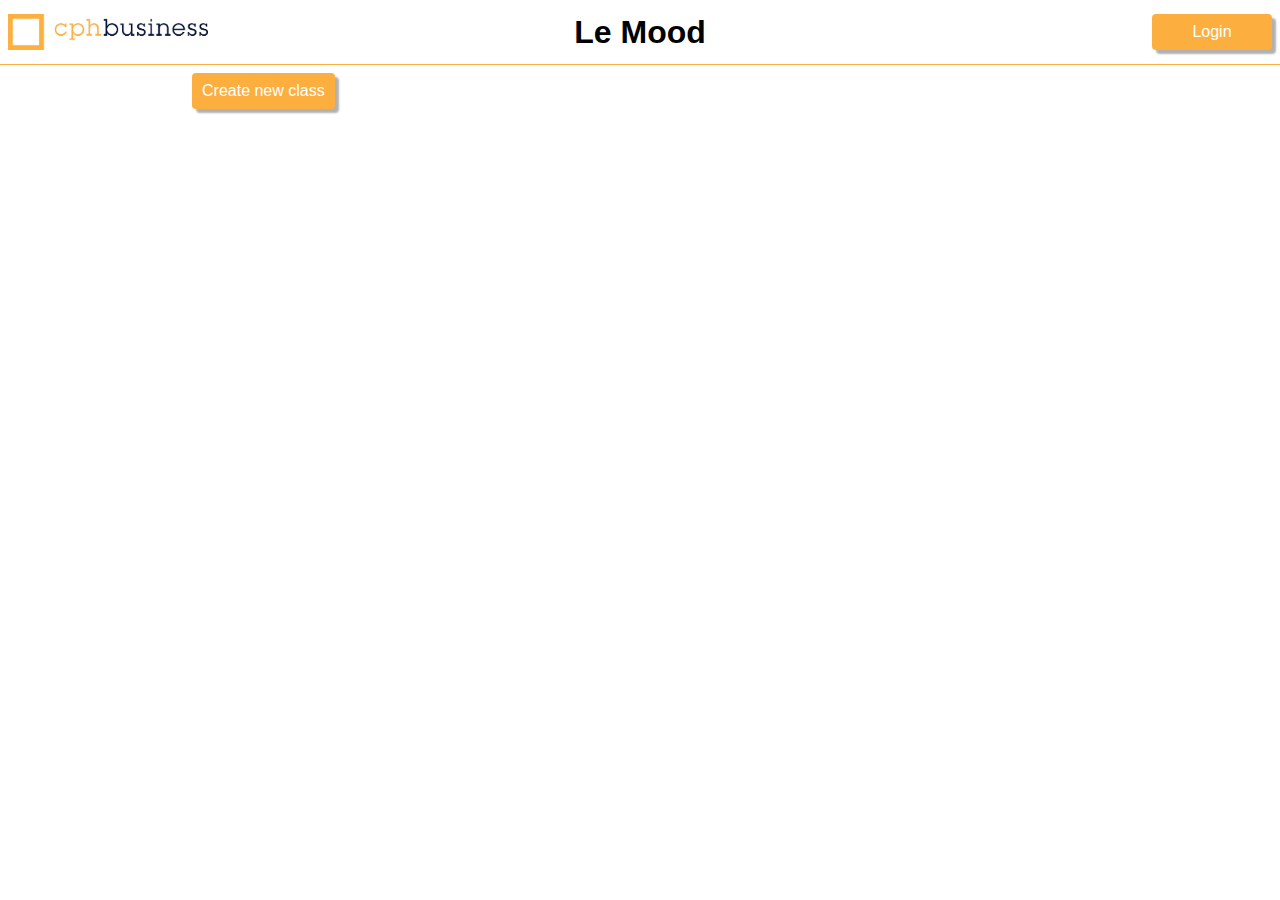
<file: week-40/index.html>
<!DOCTYPE html>
<html lang="en">
  <head>
    <meta charset="UTF-8" />
    <meta name="viewport" content="width=device-width, initial-scale=1.0" />
    <link rel="stylesheet" href="global/global.css" />
    <title>MTNL LMS</title>
    <link rel="stylesheet" href="index.css" />
    <script type="module" src="index.js"></script>
  </head>
  <body>
    <header>
      <a href="/week-40/">
        <img
          src="/week-40/images/logo.png"
          class="logo"
          alt="cphbusiness logo"
          width="150px"
        />
      </a>
      <h1>Le Mood</h1>
      <div class="nav-menu">
        <nav><a href="/week-40/login/" class="link-button">Login</a></nav>
      </div>
    </header>
    <main>
      <div class="container">
        <a class="link-button" href="create">Create new class</a>
        <div class="all-classes"></div>
      </div>
    </main>
  </body>
</html>
</file>
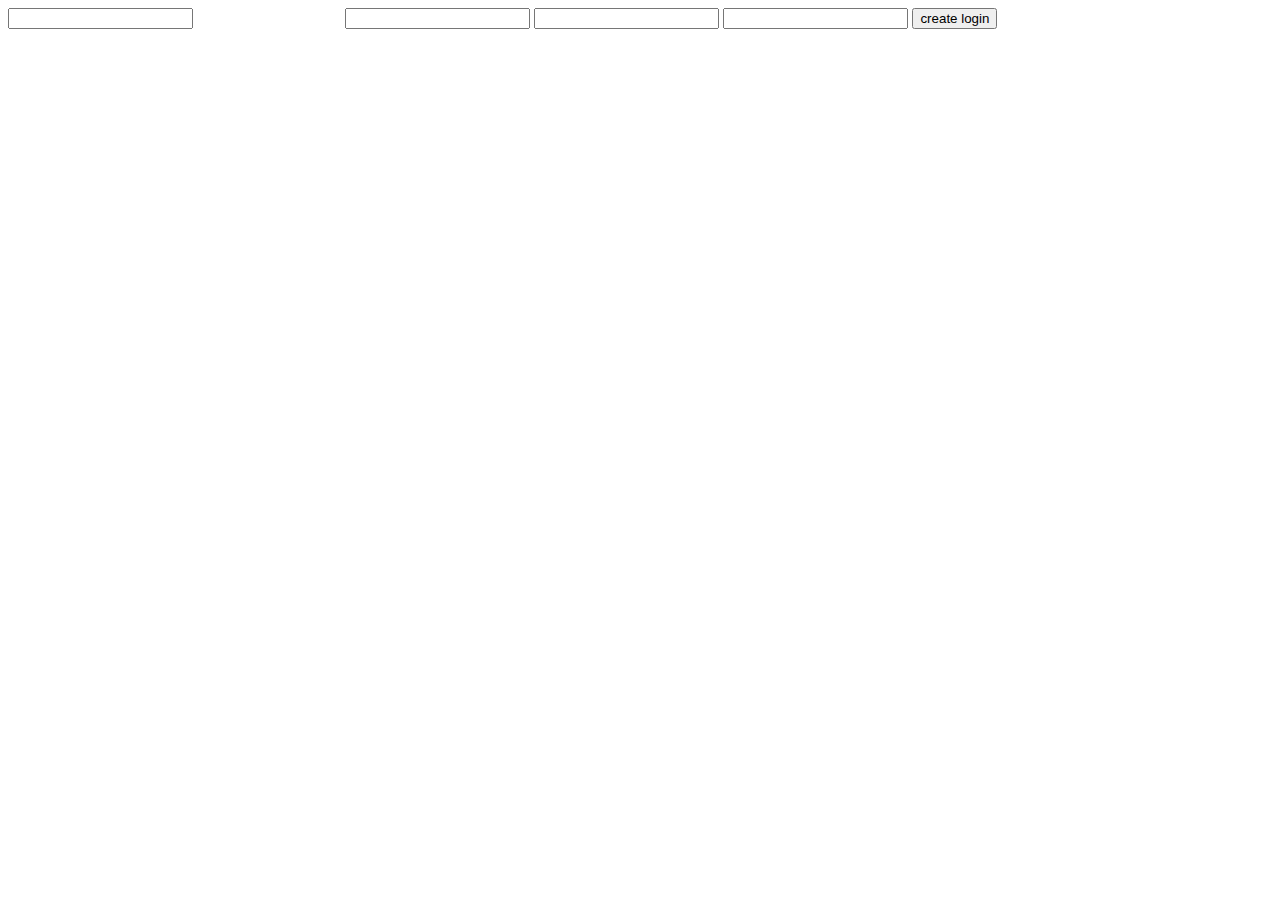
<file: week-38/cloth-shop/index.html>
<!DOCTYPE html>
<html lang="en">
  <head>
    <meta charset="UTF-8" />
    <meta name="viewport" content="width=device-width, initial-scale=1.0" />
    <title>Document</title>
    <script src="main.js" defer type="module"></script>
    <link rel="stylesheet" href="style.css" />
  </head>
  <body>
    <form id="login-form">
      <input type="text" name="name" id="name" />
      <error-message>Your name is too short</error-message>
      <input type="email" name="email" id="email" />
      <input type="password" name="password" id="password" />
      <input
        type="password"
        name="password-confirmation"
        id="password-confirmation"
      />
      <input type="submit" value="create login" />
    </form>
  </body>
</html>
</file>
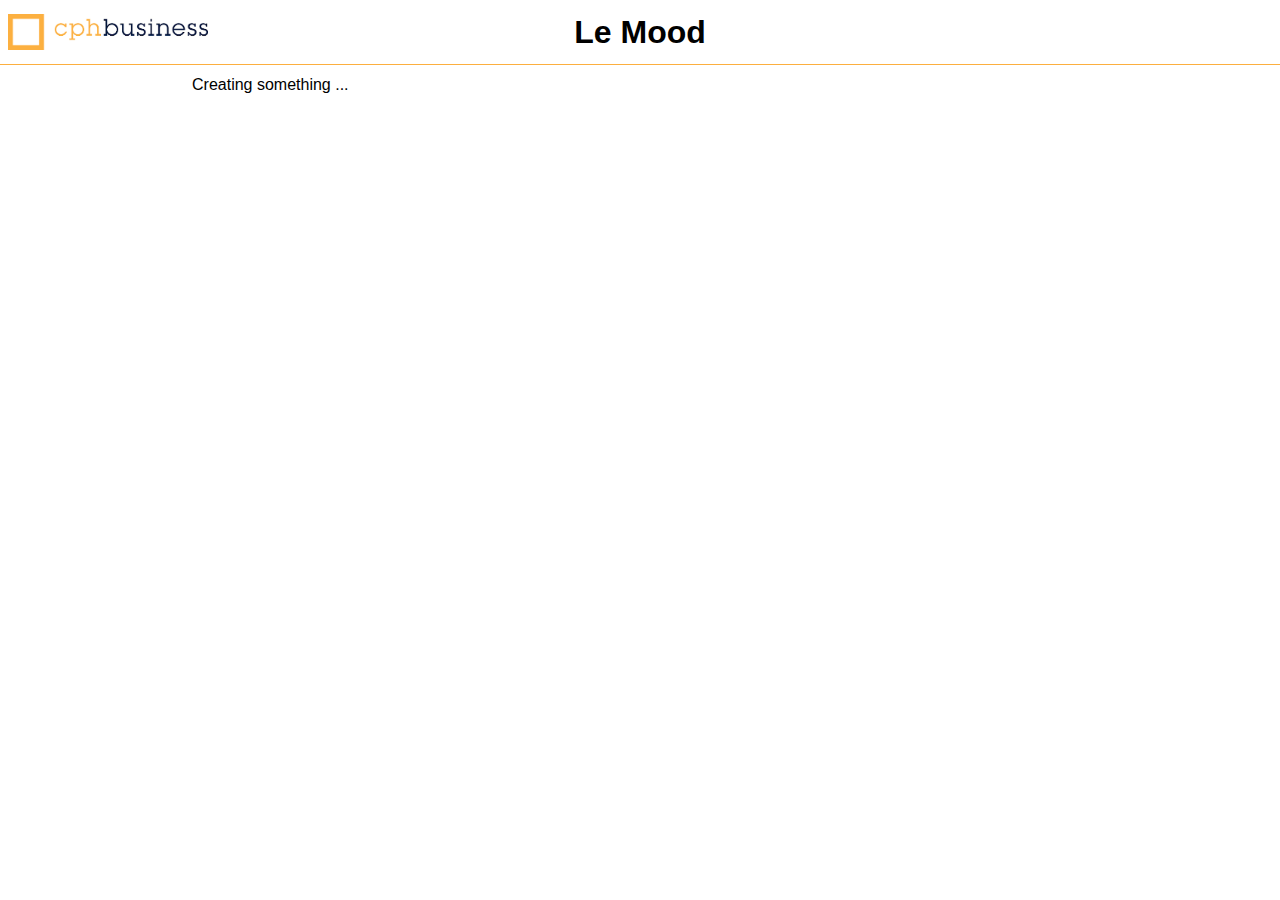
<file: week-39/create/index.html>
<!DOCTYPE html>
<html lang="en">
  <head>
    <meta charset="UTF-8" />
    <meta name="viewport" content="width=device-width, initial-scale=1.0" />
    <link rel="stylesheet" href="../global.css" />
    <title>MTNL LMS</title>
  </head>
  <body>
    <header>
      <a href="/week-39/">
        <img
          src="/week-39/images/logo.png"
          class="logo"
          alt="cphbusiness logo"
          width="150px"
        />
      </a>
      <h1>Le Mood</h1>
      <div class="nav-menu">
        <nav></nav>
      </div>
    </header>
    <main>
      <p>Creating something ...</p>
    </main>
  </body>
</html>
</file>
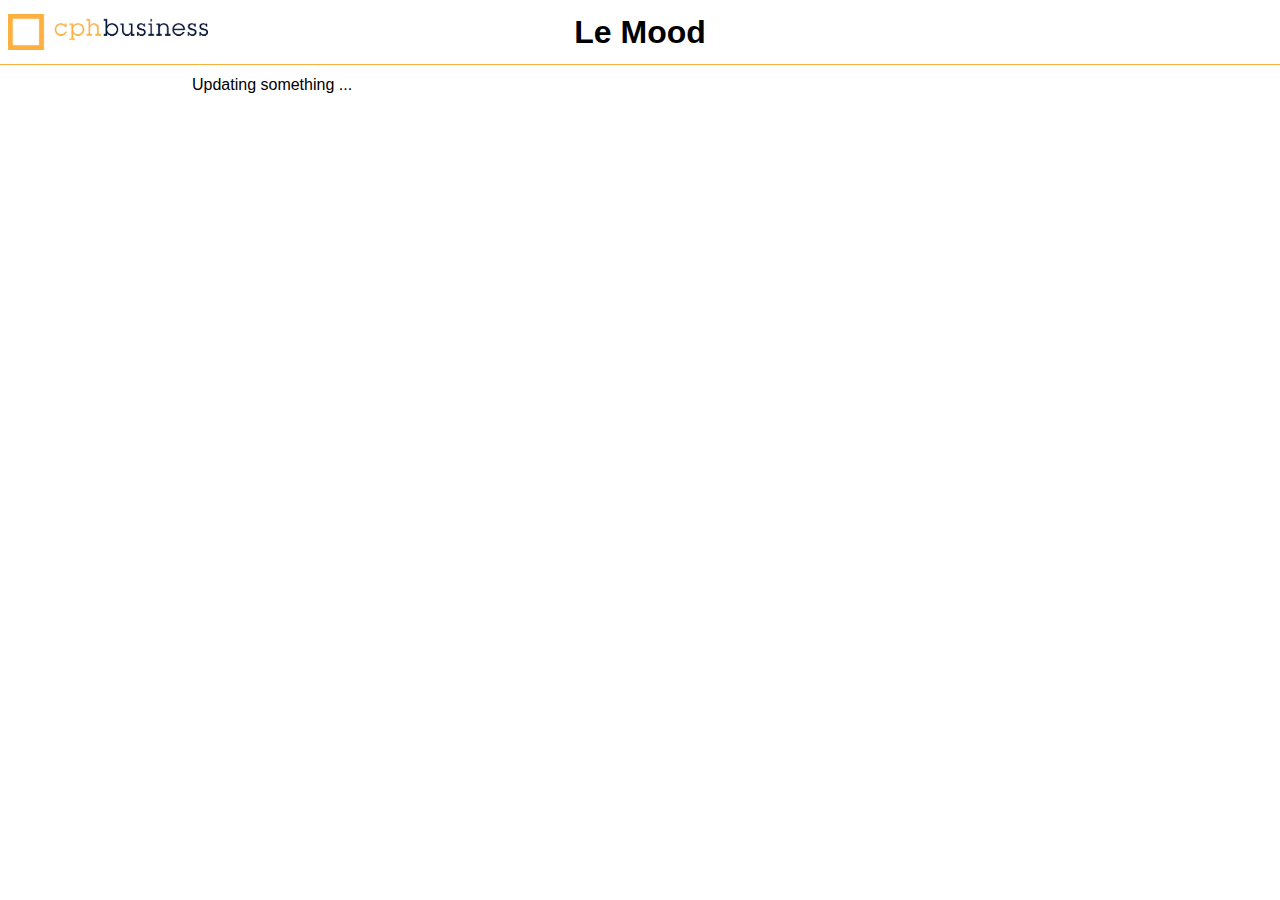
<file: week-39/update/index.html>
<!DOCTYPE html>
<html lang="en">
  <head>
    <meta charset="UTF-8" />
    <meta name="viewport" content="width=device-width, initial-scale=1.0" />
    <link rel="stylesheet" href="../global.css" />
    <title>MTNL LMS</title>
    <script type="module" src="update.js" defer></script>
  </head>
  <body>
    <header>
      <a href="/week-39/">
        <img
          src="/week-39/images/logo.png"
          class="logo"
          alt="cphbusiness logo"
          width="150px"
        />
      </a>
      <h1>Le Mood</h1>
      <div class="nav-menu">
        <nav></nav>
      </div>
    </header>
    <main>
      <p>Updating something ...</p>
    </main>
  </body>
</html>
</file>
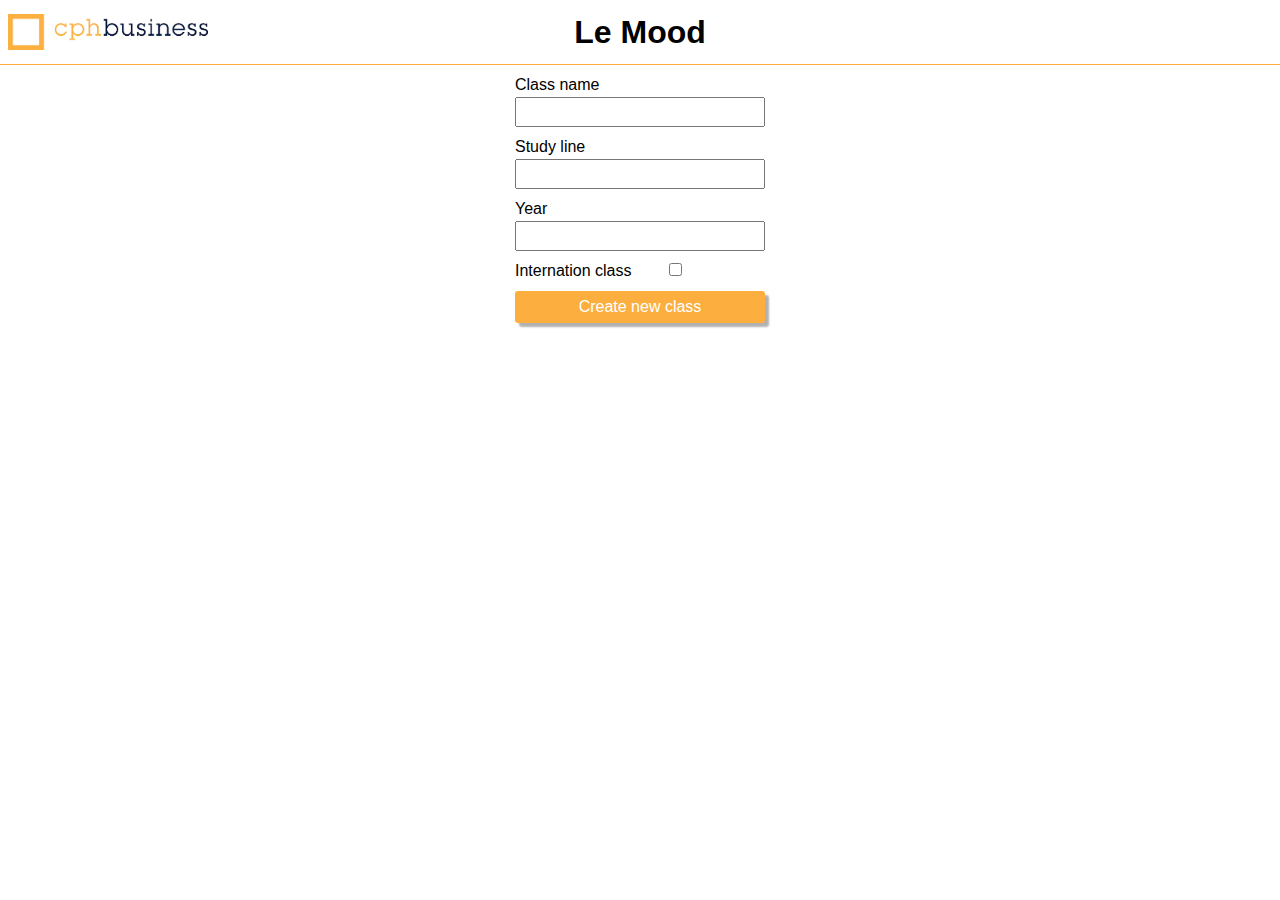
<file: week-40/create/index.html>
<!DOCTYPE html>
<html lang="en">
  <head>
    <meta charset="UTF-8" />
    <meta name="viewport" content="width=device-width, initial-scale=1.0" />
    <link rel="stylesheet" href="../global.css" />
    <link rel="stylesheet" href="create.css" />
    <title>MTNL LMS</title>

    <script src="main.js" type="module" defer></script>
  </head>
  <body>
    <header>
      <a href="/week-40/">
        <img
          src="/week-40/images/logo.png"
          class="logo"
          alt="cphbusiness logo"
          width="150px"
        />
      </a>
      <h1>Le Mood</h1>
      <div class="nav-menu">
        <nav></nav>
      </div>
    </header>
    <main>
      <form id="create-class-form" class="basic-form">
        <div>
          <label for="class-name">Class name</label>
          <input type="text" name="name" id="class-name" />
        </div>

        <div>
          <label for="study-line">Study line</label>
          <input type="text" name="studyLine" id="study-line" />
        </div>

        <div>
          <label for="class-year">Year</label>
          <input type="number" name="classYear" id="class-year" />
        </div>

        <div>
          <label for="international">Internation class</label>
          <input type="checkbox" name="international" id="international" />
        </div>

        <input class="link-button" type="submit" value="Create new class" />
      </form>
    </main>
  </body>
</html>
</file>
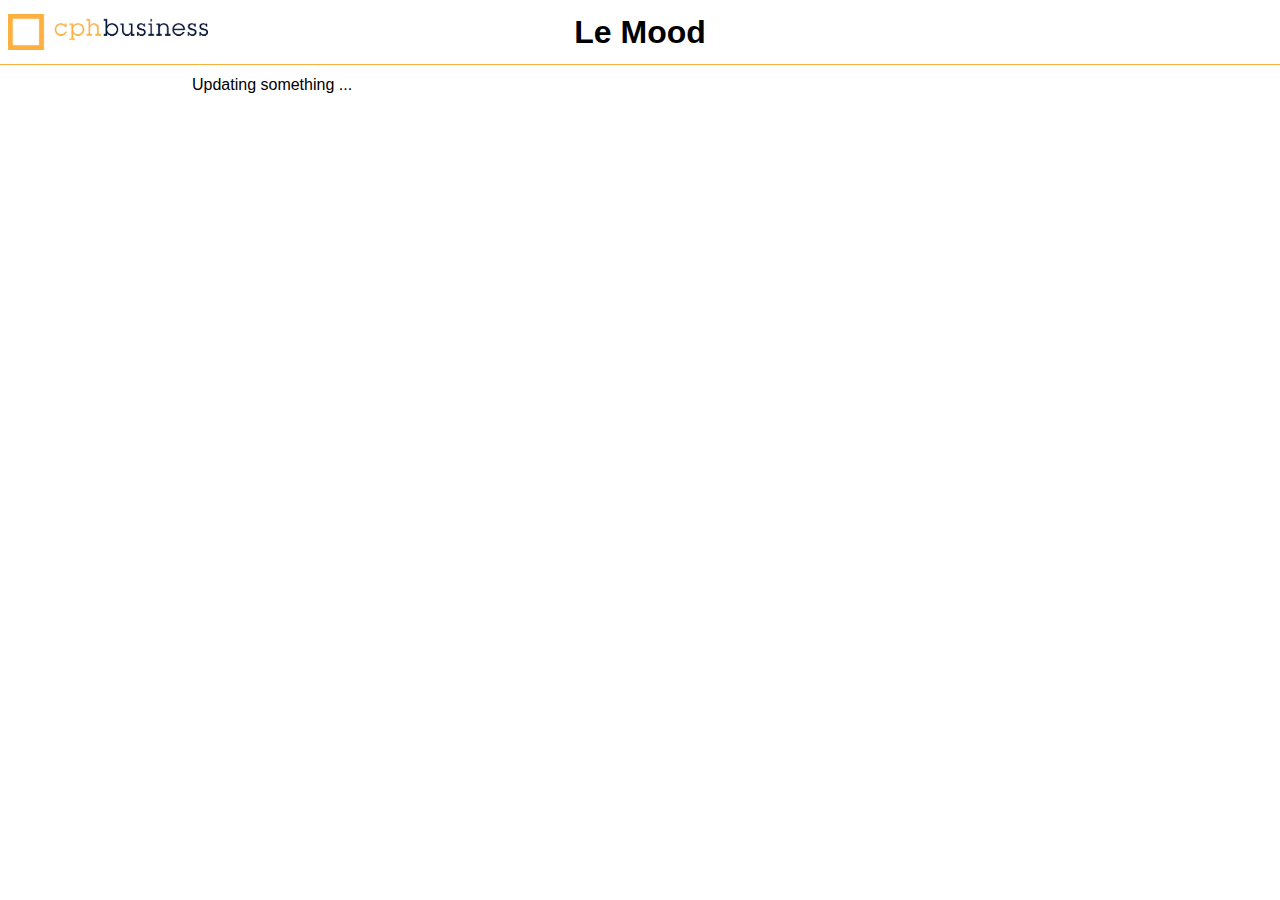
<file: week-40/update/index.html>
<!DOCTYPE html>
<html lang="en">
  <head>
    <meta charset="UTF-8" />
    <meta name="viewport" content="width=device-width, initial-scale=1.0" />
    <link rel="stylesheet" href="../global.css" />
    <title>MTNL LMS</title>
    <script type="module" src="update.js" defer></script>
  </head>
  <body>
    <header>
      <a href="/week-40/">
        <img
          src="/week-40/images/logo.png"
          class="logo"
          alt="cphbusiness logo"
          width="150px"
        />
      </a>
      <h1>Le Mood</h1>
      <div class="nav-menu">
        <nav></nav>
      </div>
    </header>
    <main>
      <p>Updating something ...</p>
    </main>
  </body>
</html>
</file>
<file: week-40/global/global.css>
html {
  --primary-accent: #fcaf3f;
  --primary-accent-shadow: #d59a42;
  font-family: Verdana, sans-serif;
}

/*
  1. Use a more-intuitive box-sizing model.
*/
*,
*::before,
*::after {
  box-sizing: border-box;
}

/*
  2. Remove default margin
*/
* {
  margin: 0;
}

/*
  3. Allow percentage-based heights in the application
*/
html,
body {
  height: 100%;
}

/*
  Typographic tweaks!
  4. Add accessible line-height
  5. Improve text rendering
*/
body {
  line-height: 1.5;
  -webkit-font-smoothing: antialiased;
}

/*
  6. Improve media defaults
*/
img,
picture,
video,
canvas,
svg {
  display: block;
  max-width: 100%;
}

/*
  7. Remove built-in form typography styles
*/
input,
button,
textarea,
select {
  font: inherit;
}

/*
  8. Avoid text overflows
*/
p,
h1,
h2,
h3,
h4,
h5,
h6 {
  overflow-wrap: break-word;
}

/*
  9. Create a root stacking context
*/
#root,
#__next {
  isolation: isolate;
}

.logo {
  width: 200px;
}

.nav-menu {
  width: 200px;
  display: flex;
  flex-direction: row;
  flex-direction: row-reverse;
}

header {
  margin-bottom: 8px;
  border-bottom: 1px solid var(--primary-accent);
  padding: 8px;
  display: flex;
  flex-direction: row;
  justify-content: space-between;
  align-items: center;
}

main {
  max-width: 70%;
  margin: auto;
}

.link-button {
  display: inline-block;
  text-decoration: none;
  text-align: center;
  cursor: pointer;
  min-width: 120px;
  color: white;
  background-color: var(--primary-accent);
  padding: 4px 8px;
  border-radius: 4px;
  transition: 0.2s;
  box-shadow: 4px 4px 2px rgb(178, 177, 177);
  border: 2px solid var(--primary-accent);
}

.link-button:active {
  box-shadow: none;
  border: 1px solid lightgray;
  transform: translate(3px, 3px);
}

.link-button.secondary {
  background-color: white;
  color: var(--primary-accent);
  border: 2px solid var(--primary-accent);
  border-radius: 4px;
  display: inline-block;
}

/* Form */
.basic-form {
  display: flex;
  flex-direction: column;
  gap: 8px;
  align-items: center;
}

.basic-form > div {
  width: 250px;
}

.basic-form label {
  width: 150px;
  display: inline-block;
}

.basic-form input {
  width: 250px;
}

.basic-form input[type="checkbox"] {
  width: fit-content;
}
</file>
<file: week-40/index.css>
.all-classes {
  display: flex;
  flex-wrap: wrap;
  gap: 16px;
  padding: 16px 0;
  justify-content: space-evenly;
}

.class-card {
  padding: 16px;
  border: 1px solid var(--primary-accent);
  position: relative;
  width: 375px;
  height: 250px;
  display: flex;
  justify-content: center;
  align-items: center;
  flex-direction: column;
  gap: 8px;
}

.corner {
  position: absolute;
  top: 15px;
  right: 15px;
}
</file>
<file: week-38/cloth-shop/style.css>
.error {
  border: 1px solid red;
}

error-message {
  visibility: hidden;
}

input.error + error-message {
  visibility: visible;
}

.clothing-article {
  display: flex;
  flex-direction: column;
  max-width: 300px;
}

.clothing-article p {
  margin: 0;
}
</file>
<file: week-39/global.css>
html {
  --primary-accent: #fcaf3f;
  --primary-accent-shadow: #d59a42;
  font-family: Verdana, sans-serif;
}

/*
  1. Use a more-intuitive box-sizing model.
*/
*,
*::before,
*::after {
  box-sizing: border-box;
}

/*
  2. Remove default margin
*/
* {
  margin: 0;
}

/*
  3. Allow percentage-based heights in the application
*/
html,
body {
  height: 100%;
}

/*
  Typographic tweaks!
  4. Add accessible line-height
  5. Improve text rendering
*/
body {
  line-height: 1.5;
  -webkit-font-smoothing: antialiased;
}

/*
  6. Improve media defaults
*/
img,
picture,
video,
canvas,
svg {
  display: block;
  max-width: 100%;
}

/*
  7. Remove built-in form typography styles
*/
input,
button,
textarea,
select {
  font: inherit;
}

/*
  8. Avoid text overflows
*/
p,
h1,
h2,
h3,
h4,
h5,
h6 {
  overflow-wrap: break-word;
}

/*
  9. Create a root stacking context
*/
#root,
#__next {
  isolation: isolate;
}

.logo {
  width: 200px;
}

.nav-menu {
  width: 200px;
}

header {
  margin-bottom: 8px;
  border-bottom: 1px solid var(--primary-accent);
  padding: 8px;
  display: flex;
  flex-direction: row;
  justify-content: space-between;
  align-items: center;
}

main {
  max-width: 70%;
  margin: auto;
}

.link-button {
  display: inline-block;
  text-decoration: none;
  cursor: pointer;
  min-width: 120px;
  color: white;
  background-color: var(--primary-accent);
  padding: 4px 8px;
  border-radius: 3px;
  transition: 0.2s;
  box-shadow: 4px 4px 2px rgb(178, 177, 177);
  border: none;
}

.link-button:active {
  box-shadow: none;
  border: 1px solid lightgray;
  transform: translate(3px, 3px);
}
</file>
<file: week-40/global.css>
html {
  --primary-accent: #fcaf3f;
  --primary-accent-shadow: #d59a42;
  font-family: Verdana, sans-serif;
}

/*
  1. Use a more-intuitive box-sizing model.
*/
*,
*::before,
*::after {
  box-sizing: border-box;
}

/*
  2. Remove default margin
*/
* {
  margin: 0;
}

/*
  3. Allow percentage-based heights in the application
*/
html,
body {
  height: 100%;
}

/*
  Typographic tweaks!
  4. Add accessible line-height
  5. Improve text rendering
*/
body {
  line-height: 1.5;
  -webkit-font-smoothing: antialiased;
}

/*
  6. Improve media defaults
*/
img,
picture,
video,
canvas,
svg {
  display: block;
  max-width: 100%;
}

/*
  7. Remove built-in form typography styles
*/
input,
button,
textarea,
select {
  font: inherit;
}

/*
  8. Avoid text overflows
*/
p,
h1,
h2,
h3,
h4,
h5,
h6 {
  overflow-wrap: break-word;
}

/*
  9. Create a root stacking context
*/
#root,
#__next {
  isolation: isolate;
}

.logo {
  width: 200px;
}

.nav-menu {
  width: 200px;
}

header {
  margin-bottom: 8px;
  border-bottom: 1px solid var(--primary-accent);
  padding: 8px;
  display: flex;
  flex-direction: row;
  justify-content: space-between;
  align-items: center;
}

main {
  max-width: 70%;
  margin: auto;
}

.link-button {
  display: inline-block;
  text-decoration: none;
  cursor: pointer;
  min-width: 120px;
  color: white;
  background-color: var(--primary-accent);
  padding: 4px 8px;
  border-radius: 3px;
  transition: 0.2s;
  box-shadow: 4px 4px 2px rgb(178, 177, 177);
  border: none;
}

.link-button:active {
  box-shadow: none;
  border: 1px solid lightgray;
  transform: translate(3px, 3px);
}
</file>
<file: week-40/create/create.css>
.basic-form {
  display: flex;
  flex-direction: column;
  gap: 8px;
  align-items: center;
}

.basic-form > div {
  width: 250px;
}

.basic-form label {
  width: 150px;
  display: inline-block;
}

.basic-form input {
  width: 250px;
}

.basic-form input[type="checkbox"] {
  width: fit-content;
}
</file>
